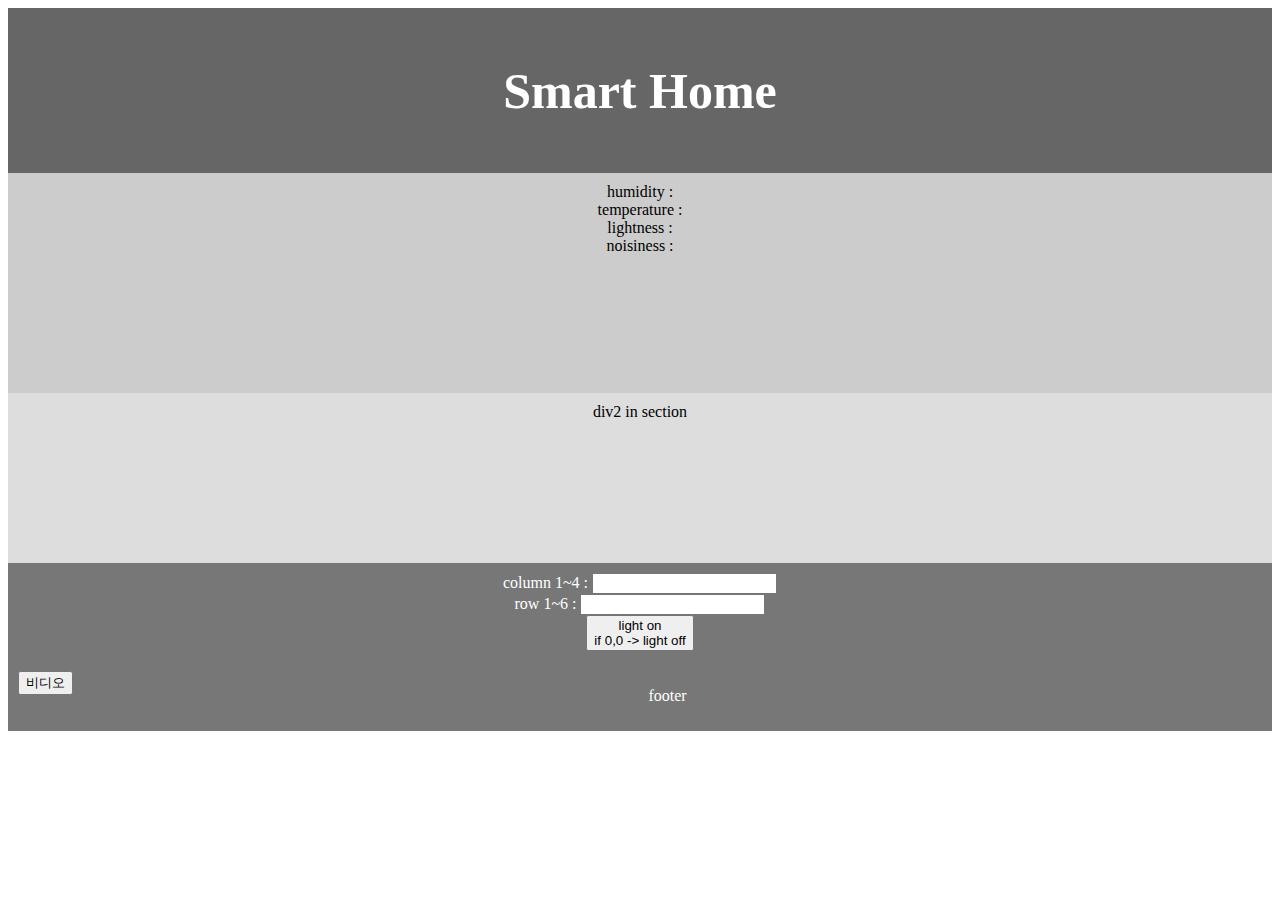
<file: combined/templates/index.html>
<!doctype html>
<html>
        <head>
                <!--<link rel="stylesheet" href='./static/style.css'/>-->
                <title>index template</title>
                <meta charset="utf-8"/>
                <style>
                        #header {
                                background-color : #666;
                                padding : 20px;
                                text-align : center;
                                font-size : 25px;
                                color : white;
                        }

                        #section1 {
                                padding : 10px;
                                text-align : center;
                                background-color : #ccc;
                                overflow:scroll;
                                height : 200px;

                        }

                        #section2 {
                                padding : 10px;
                                text-align : center;
                                background-color : #ddd;
                                height : 150px;
                        }

                        #footer {
                                background-color : #777;
                                padding : 10px;
                                text-align : center;
                                color :white;
                        }

                </style>
        </head>

        <boby>
                <div id="header">
                        <h1>Smart Home</h1>
                </div>
                
                <div style="width:100%;">
                                        <div id="section1">
                                                 humidity : <span id="humidity"></span><br>
                                                 temperature : <span id="temperature"></span><br>
                                                 lightness : <span id="light"></span><br>
                                                 noisiness : <span id="noise"></span><br>
                                        </div>

                                        <div id="section2">
                                                        div2 in section
                                        </div>
                </div>

                <div id="footer">
                         <form id="input" action="/input" method="POST">
                                                <!--<form id="input" action="/input">-->
                                                        column 1~4 : <input id="col" name="col" type="text"/><br>
                                                        row 1~6 : <input id="row" name="row" type="text"/><br>
                                                </form>
<script>
function input() {

var xhttp2 = new XMLHttpRequest();
xhttp2.onreadystatechange = function() {
  if (this.readyState == 4 && this.status == 200) {
    document.getElementById("col").value = "";
    document.getElementById("row").value = "";
  }
};
        
        xhttp2.open("POST", "/input", true);
        xhttp2.setRequestHeader("Content-type", "application/x-www-form-urlencoded");

        var col = Number(document.getElementById("col").value);
        var row = Number(document.getElementById("row").value);

        if ( col == 0 && row == 0 ) {
                xhttp2.send( "col=0&row=0" );
        }
        else if ( col<1 || col>4 ) {
                alert("column should be from 1 to 4");
        }
        else if ( row<1 || row>6 ) {
                alert("row should be from 1 to 6");
        }
        else {
                xhttp2.send("col=" + document.getElementById("col").value + "&row=" + document.getElementById("row").value);
        }
}
</script>
                        <button onclick="input()">light on <br>if 0,0 -> light off</button>
                </div>

                <div id="footer">
                        <form id="indextovideo"  action="/tovideo" style="float: left;">
                                <input type="submit" value="비디오">
                        </form>

                        <p>footer</p>
                </div>

                <form id="update" action="/"/>

                <script>
                        function loadDoc() {
                                var xhttp = new XMLHttpRequest();
                                xhttp.onreadystatechange = function() {
                                        if (this.readyState == 4 && this.status == 200) {
                                        var myjson = JSON.parse(this.responseText);
                                        document.getElementById("humidity").innerHTML = myjson.humidity;
                                        document.getElementById("temperature").innerHTML = myjson.temperature;
                                        document.getElementById("light").innerHTML = myjson.light;
                                        document.getElementById("noise").innerHTML = myjson.noise;
                                        }
                                };
                                xhttp.open("GET", "/update", true);
                                xhttp.send();
                        }
                        setInterval(loadDoc, 1500);
                </script>
        </boby>
</html>
</file>
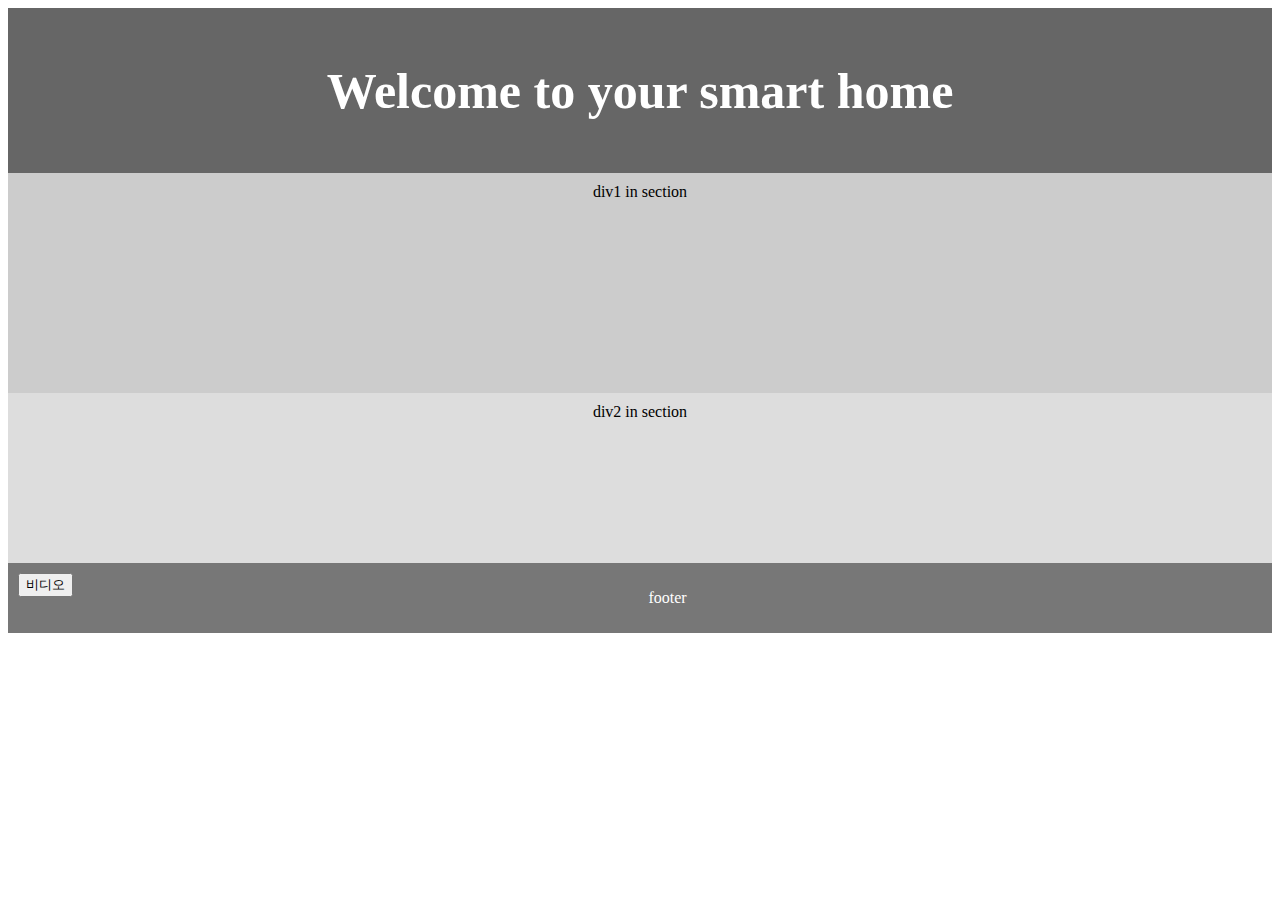
<file: Flask/templates/index.html>
<!doctype html>
<html>
        <head>
                <!--<link rel="stylesheet" href='./static/style.css'/>-->
                <title>index template</title>
                <meta charset="utf-8"/>
                <style>
                        #header {
                                background-color : #666;
                                padding : 20px;
                                text-align : center;
                                font-size : 25px;
                                color : white;
                        }

                        #section1 {
                                padding : 10px;
                                text-align : center;
                                background-color : #ccc;
                                overflow:scroll;
                                height : 200px;

                        }

                        #section2 {
                                padding : 10px;
                                text-align : center;
                                background-color : #ddd;
                                height : 150px;
                        }

                        #footer {
                                background-color : #777;
                                padding : 10px;
                                text-align : center;
                                color :white;
                        }

                </style>
        </head>

        <boby>
                <div id="header">
                        <h1>Welcome to your smart home</h1>
                </div>
                
                <div style="width:100%;">
                                        <div id="section1">
                                                        div1 in section
                                        </div>

                                        <div id="section2">
                                                        div2 in section
                                        </div>
                </div>

                <div id="footer">
                        <form action="/tovideo" style="float: left;">
                                <input type="submit" value="비디오">
                        </form>
                        <p>footer</p>
                </div>
        </boby>
</html>
</file>
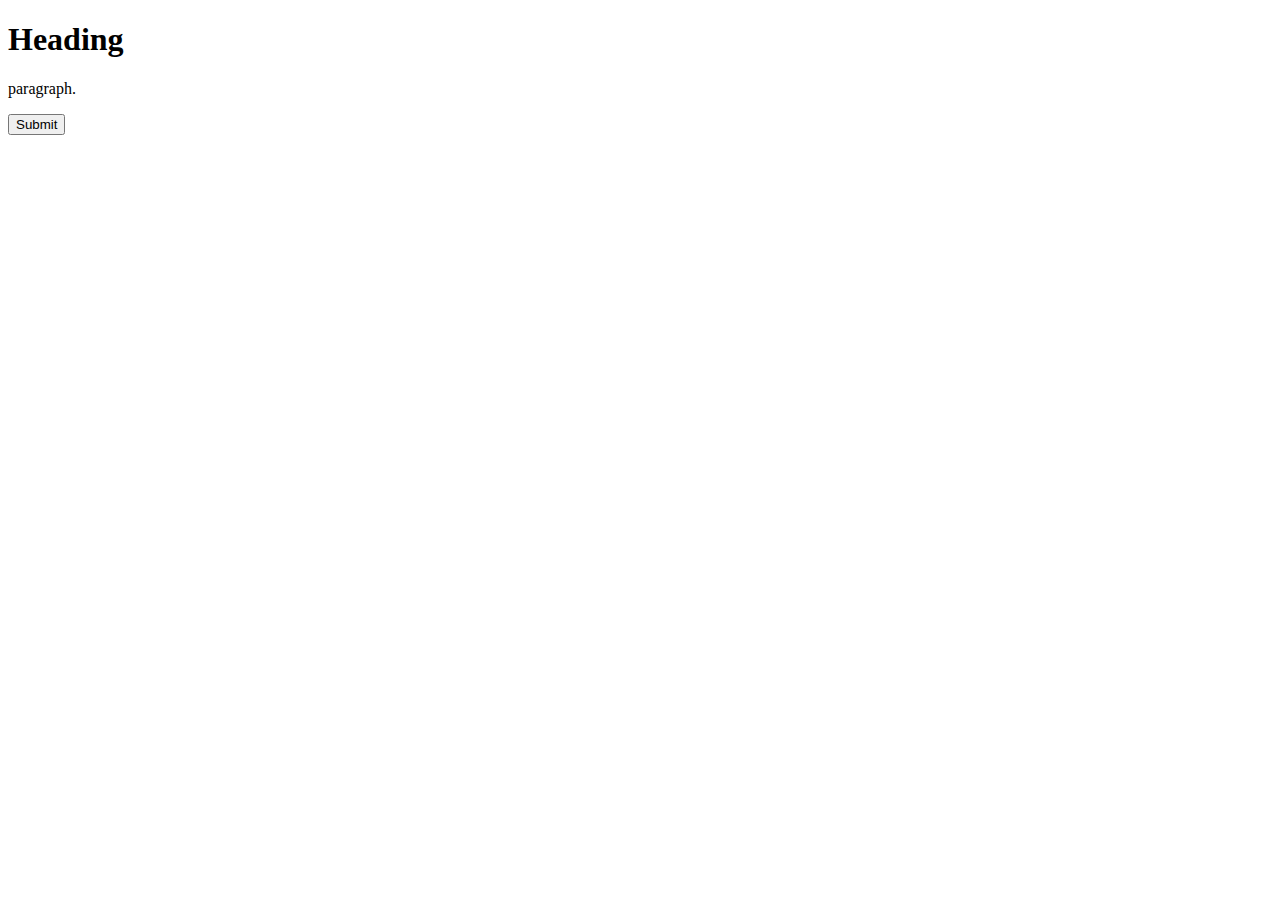
<file: combined/templates/tovideo.html>
<!DOCTYPE html>
<html>
<head>
<title>video/audio</title>
</head>
<body>

<h1>Heading</h1>
<p>paragraph.</p>
        <form action="/" id="toindex">
                <input type="submit">
        </form>
        <script>
                function func_back() { document.getElementById("toindex").submit(); }
                setTimeout(func_back, 4000);
        </script>
</body>
</html>
</file>
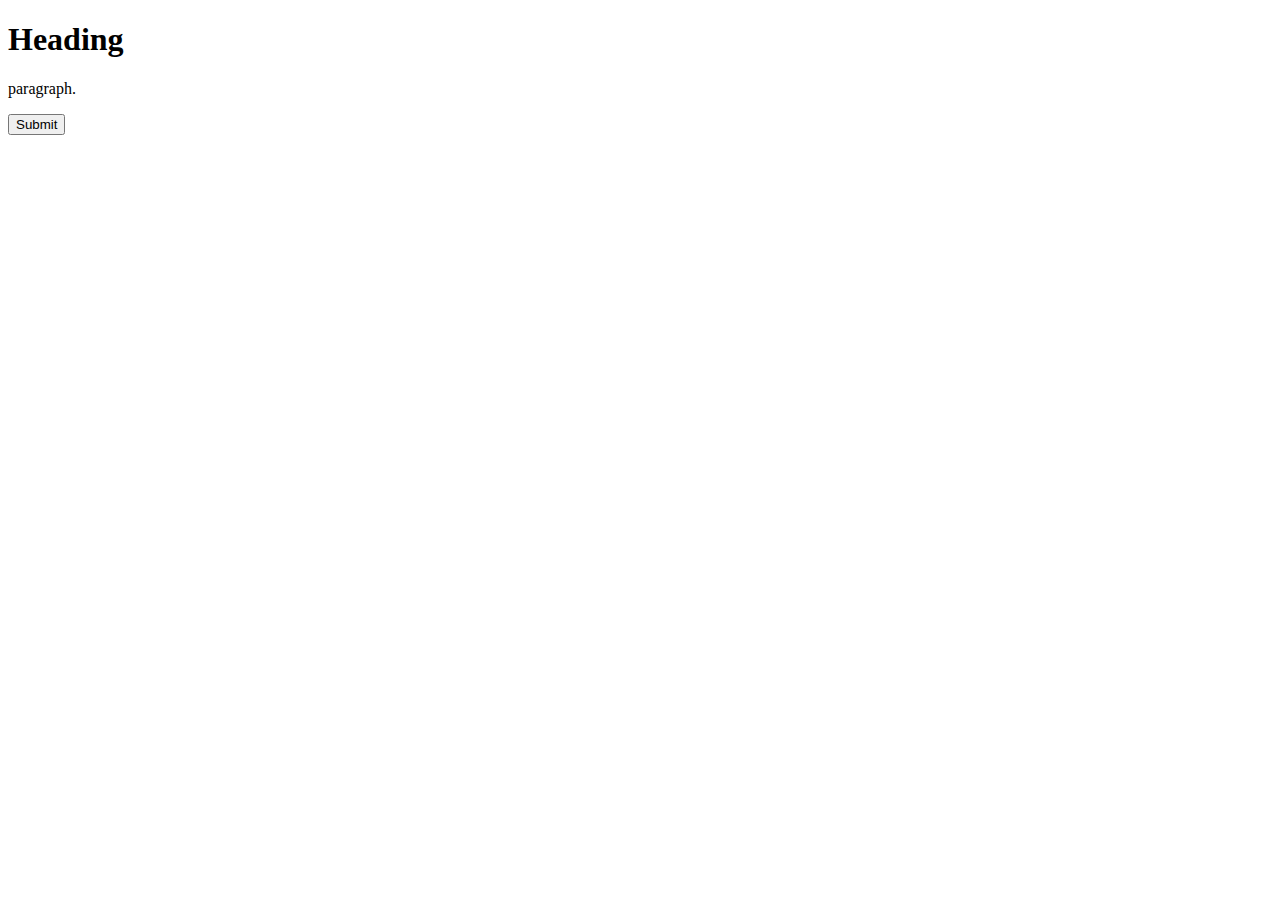
<file: Flask/templates/tovideo.html>
<!DOCTYPE html>
<html>
<head>
<title>video/audio</title>
</head>
<body>

<h1>Heading</h1>
<p>paragraph.</p>
        <form action="/">
                <input type="submit">
        </form>
</body>
</html>
</file>
